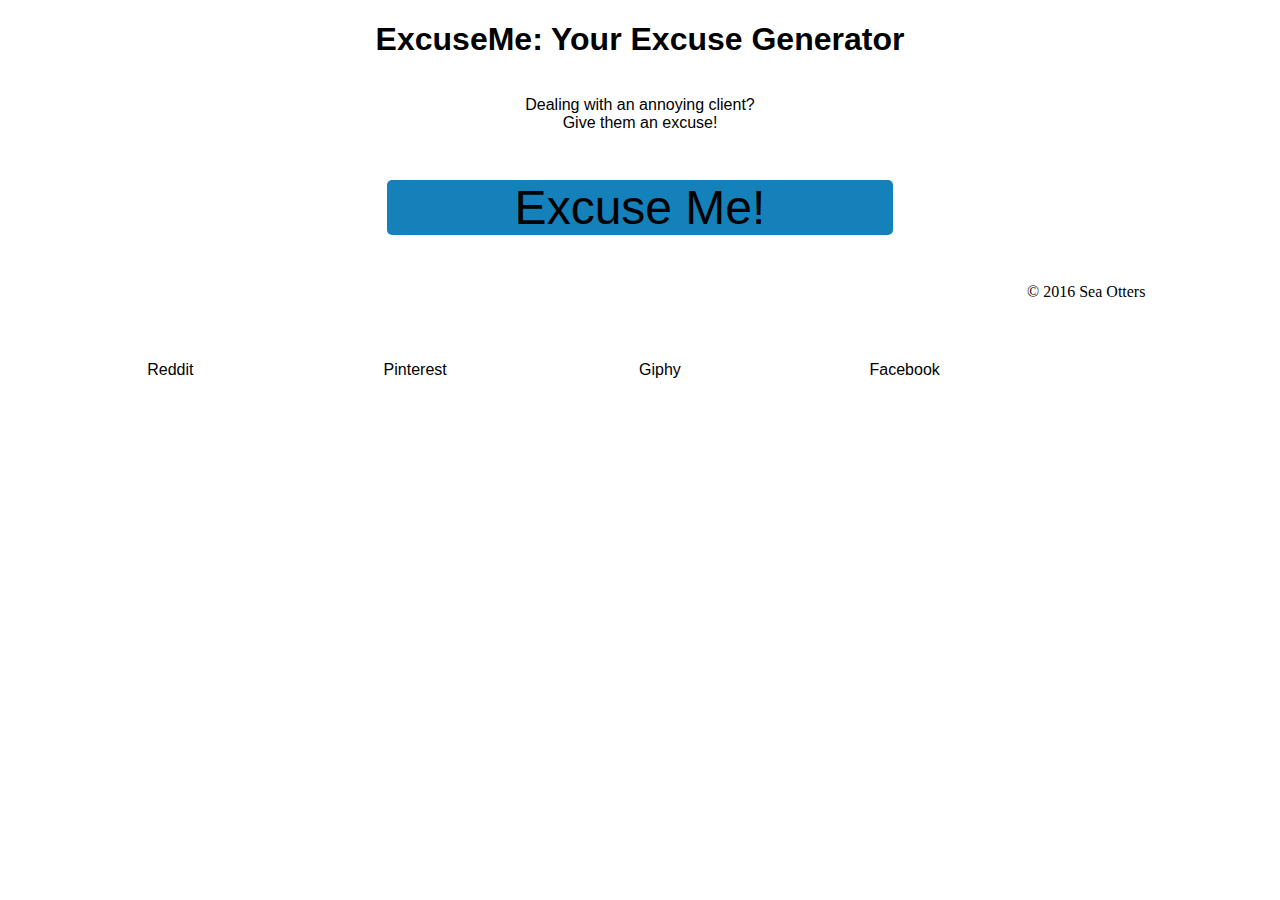
<file: index.html>
<!DOCTYPE html>
<html>
  <head>
    <title>ExcuseMe!</title>
    <link rel="stylesheet" href="mystyles.css">
  </head>
  <body>
    <header>
      <div class="top">
        <h1>ExcuseMe: Your Excuse Generator</h1>
      </div>
    </header>
    <div class="middle">
      <div class="text"><p>Dealing with an annoying client?<br>
        Give them an excuse!</p>
      </div>
      <a href="yourexcuse.html"><div class="button">
        <p>Excuse Me!</p>
      </div></a>
    </div>
    <footer>
      <div class="bottom">
        <ul>
          <li>
            <a href="http://reddit.com"><p>Reddit</p></a>
          </li>
          <li>
            <a href="http://pinterest.com"><p>Pinterest</p></a>
          </li>
          <li>
            <a href="http://giphy.com"><p>Giphy</p></a>
          </li>
          <li>
            <a href="http://facebook.com"><p>Facebook</p></a>
          </li>
        </ul>
      </div>
      <p>&copy; 2016 Sea Otters</p>

    </footer>
    <script src="scriptjson.js" charset="utf-8">
    </script>
    <script src="script.js" charset="utf-8">
    </script>
  </body>
</html>
</file>
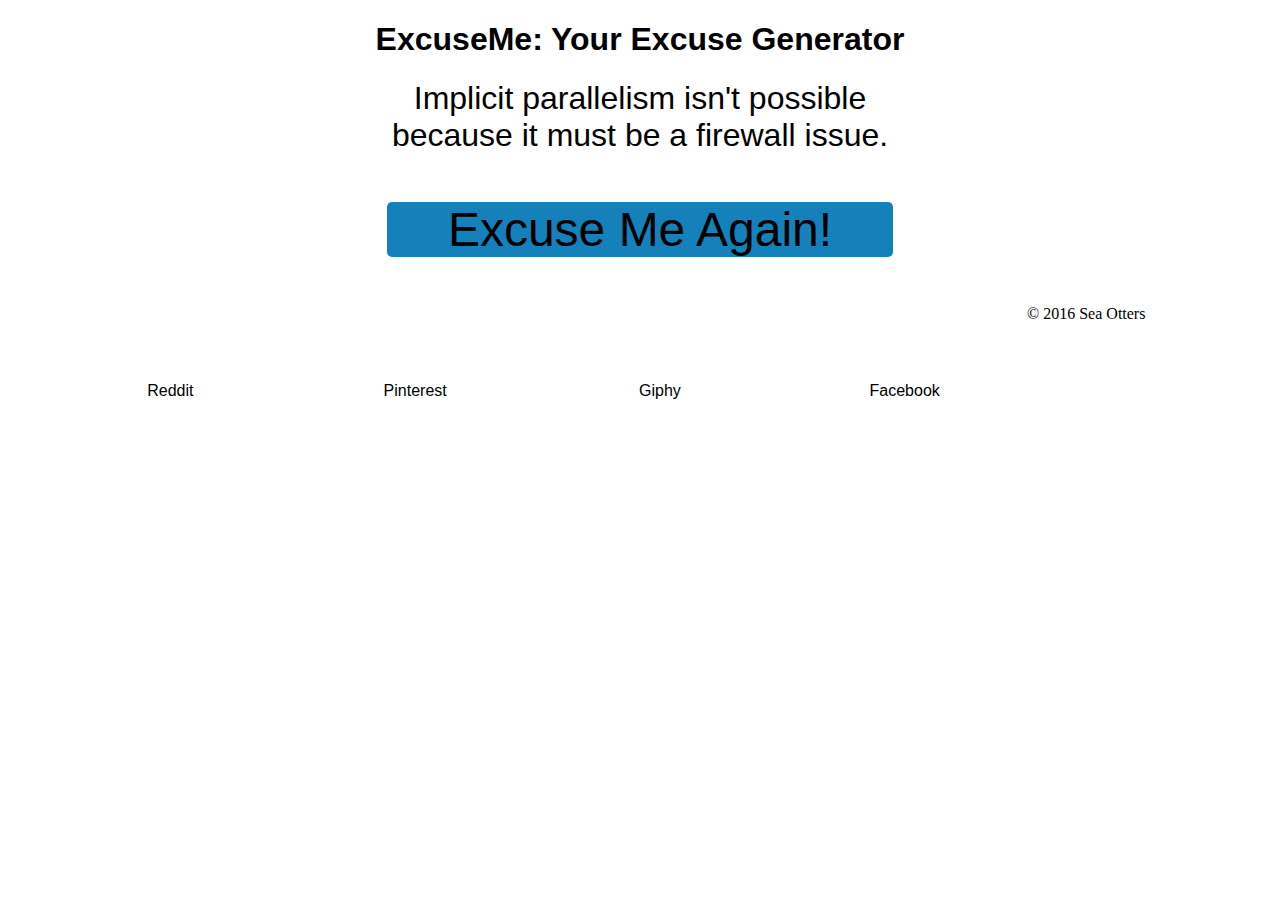
<file: yourexcuse.html>
<!DOCTYPE html>
<html>
  <head>
    <meta charset="utf-8">
    <title>Excuses.Engineer</title>
    <link rel="stylesheet" href="mystyles.css">
  </head>
  <body>
    <header>
      <div class="top">
        <a href="index.html" id="logo">
          <h1>ExcuseMe: Your Excuse Generator</h1>
        </a>
      </div>
    </header>
    <div class="middle">
      <div class="excuse">
        <section>
          <p>Hodor</p>
        </section>
      </div>
      <a href="yourexcuse.html"><div class="button">
        <p>Excuse Me Again!</p>
      </div></a>
    </div>
      <footer>
        <div class="bottom">
          <ul>
            <li>
              <a href="http://reddit.com"><p>Reddit</p></a>
            </li>
            <li>
              <a href="http://pinterest.com"><p>Pinterest</p></a>
            </li>
            <li>
              <a href="http://giphy.com"><p>Giphy</p></a>
            </li>
            <li>
              <a href="http://facebook.com"><p>Facebook</p></a>
            </li>
          </ul>
        </div>

        <p>&copy; 2016 Sea Otters</p>
      </footer>
      <script src="scriptjson.js" charset="utf-8">
      </script>
      <script src="script.js" charset="utf-8">
      </script>
  </body>
</html>
</file>
<file: mystyles.css>
.top {
  height: 10%;
  width: 90%;
  margin: auto;
}

.top h1 {
  text-align: center;
  font-family: "Comic Sans MS", sans-serif;
  font-size: 200%;
}

.text {
  height: 10%;
  width: 90%;
  margin: auto;
  margin-top: 3%;
}

.text p {
  text-align: center;
  font-family: "Comic Sans MS", sans-serif;

}

.button {
  background-color: #1481BA;
  text-align: center;
  font-family: "Comic Sans MS", sans-serif;
  width: 40%;
  height: 25%;
  margin: auto;
  border-radius: 5px;
}

.excuse {
  text-align: center;
  font-family: "Comic Sans MS", sans-serif;
  width: 40%;
  height: 25%;
  margin: auto;
  font-size: 200%;
}

.button p {
  color: black;
  font-size: 300%;
  text-align: center;
}

ul {
  list-style: none;
  margin: auto;
  text-align: center;
}

li {
  width: 10%;
  float: left;
  margin: 5%;
  font-family: "Comic Sans MS", sans-serif;
}

a {
  text-decoration: none;
  color: black;
}
</file>
